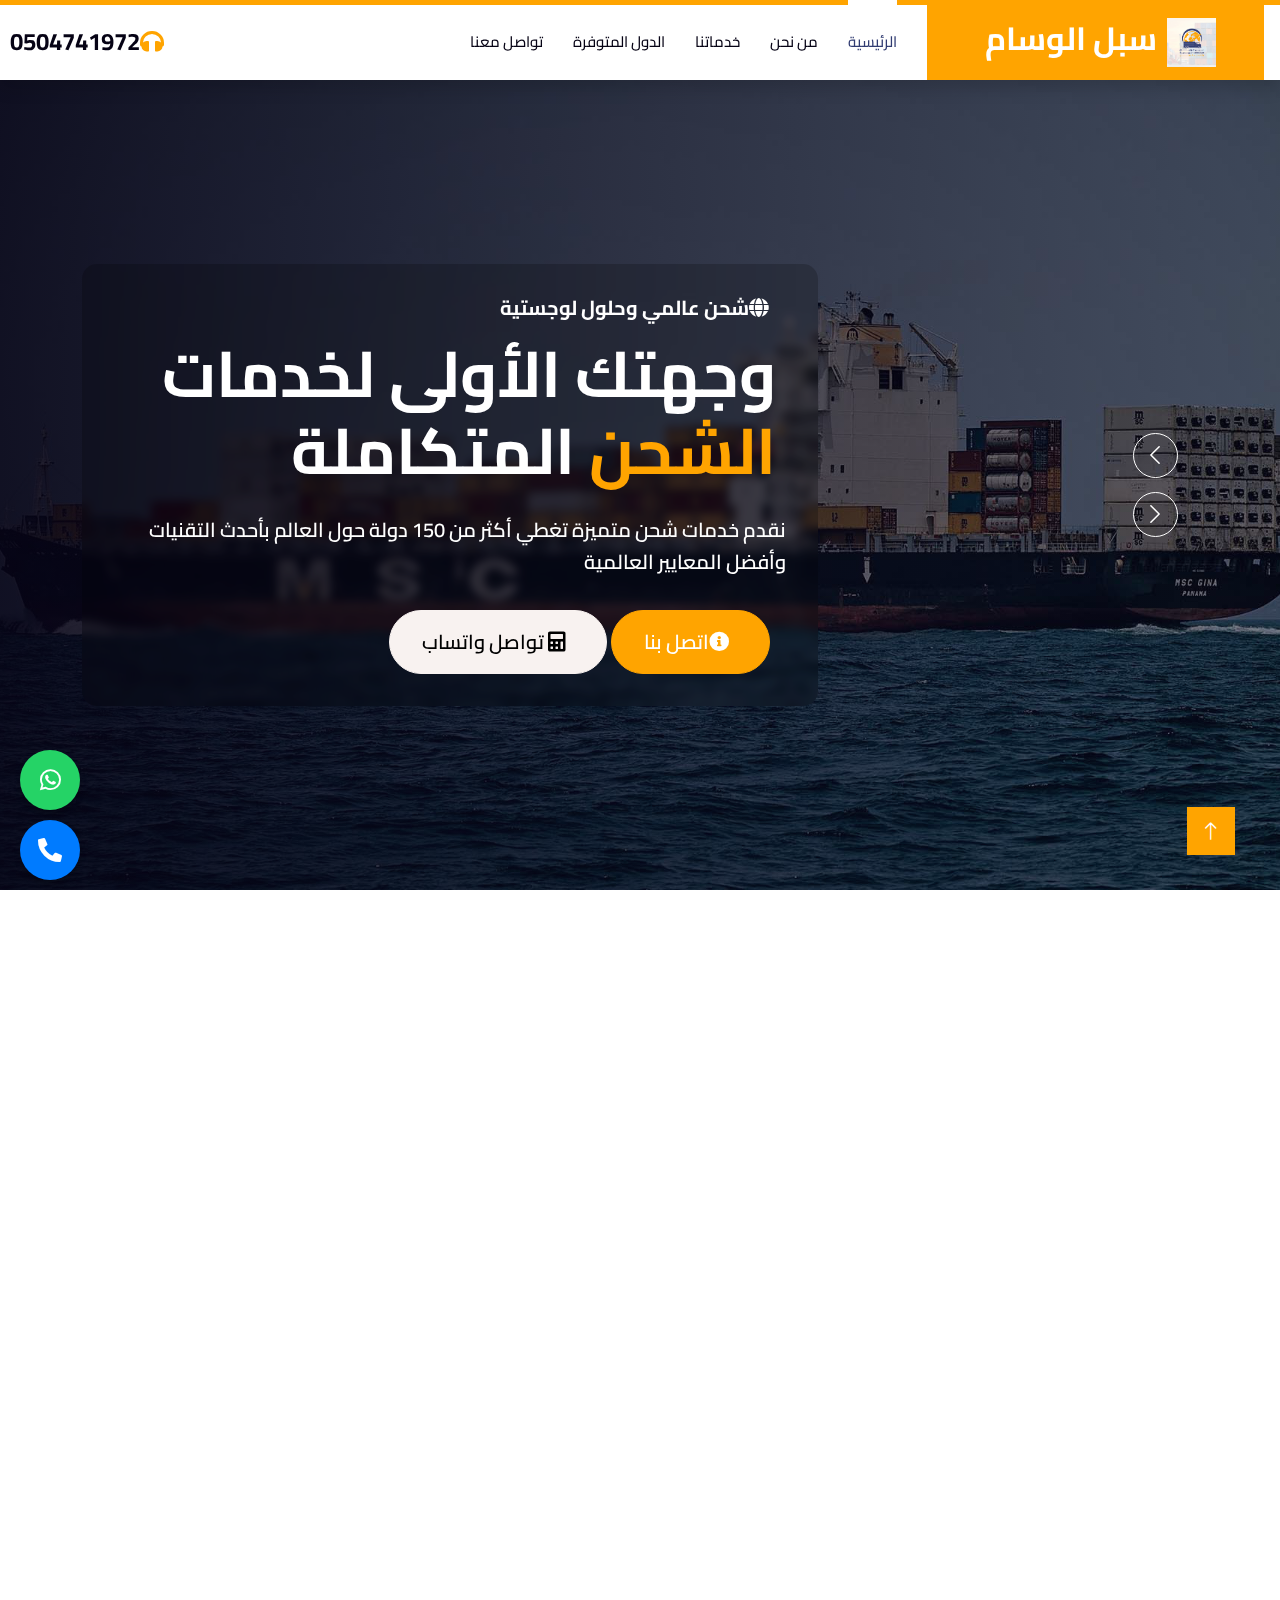
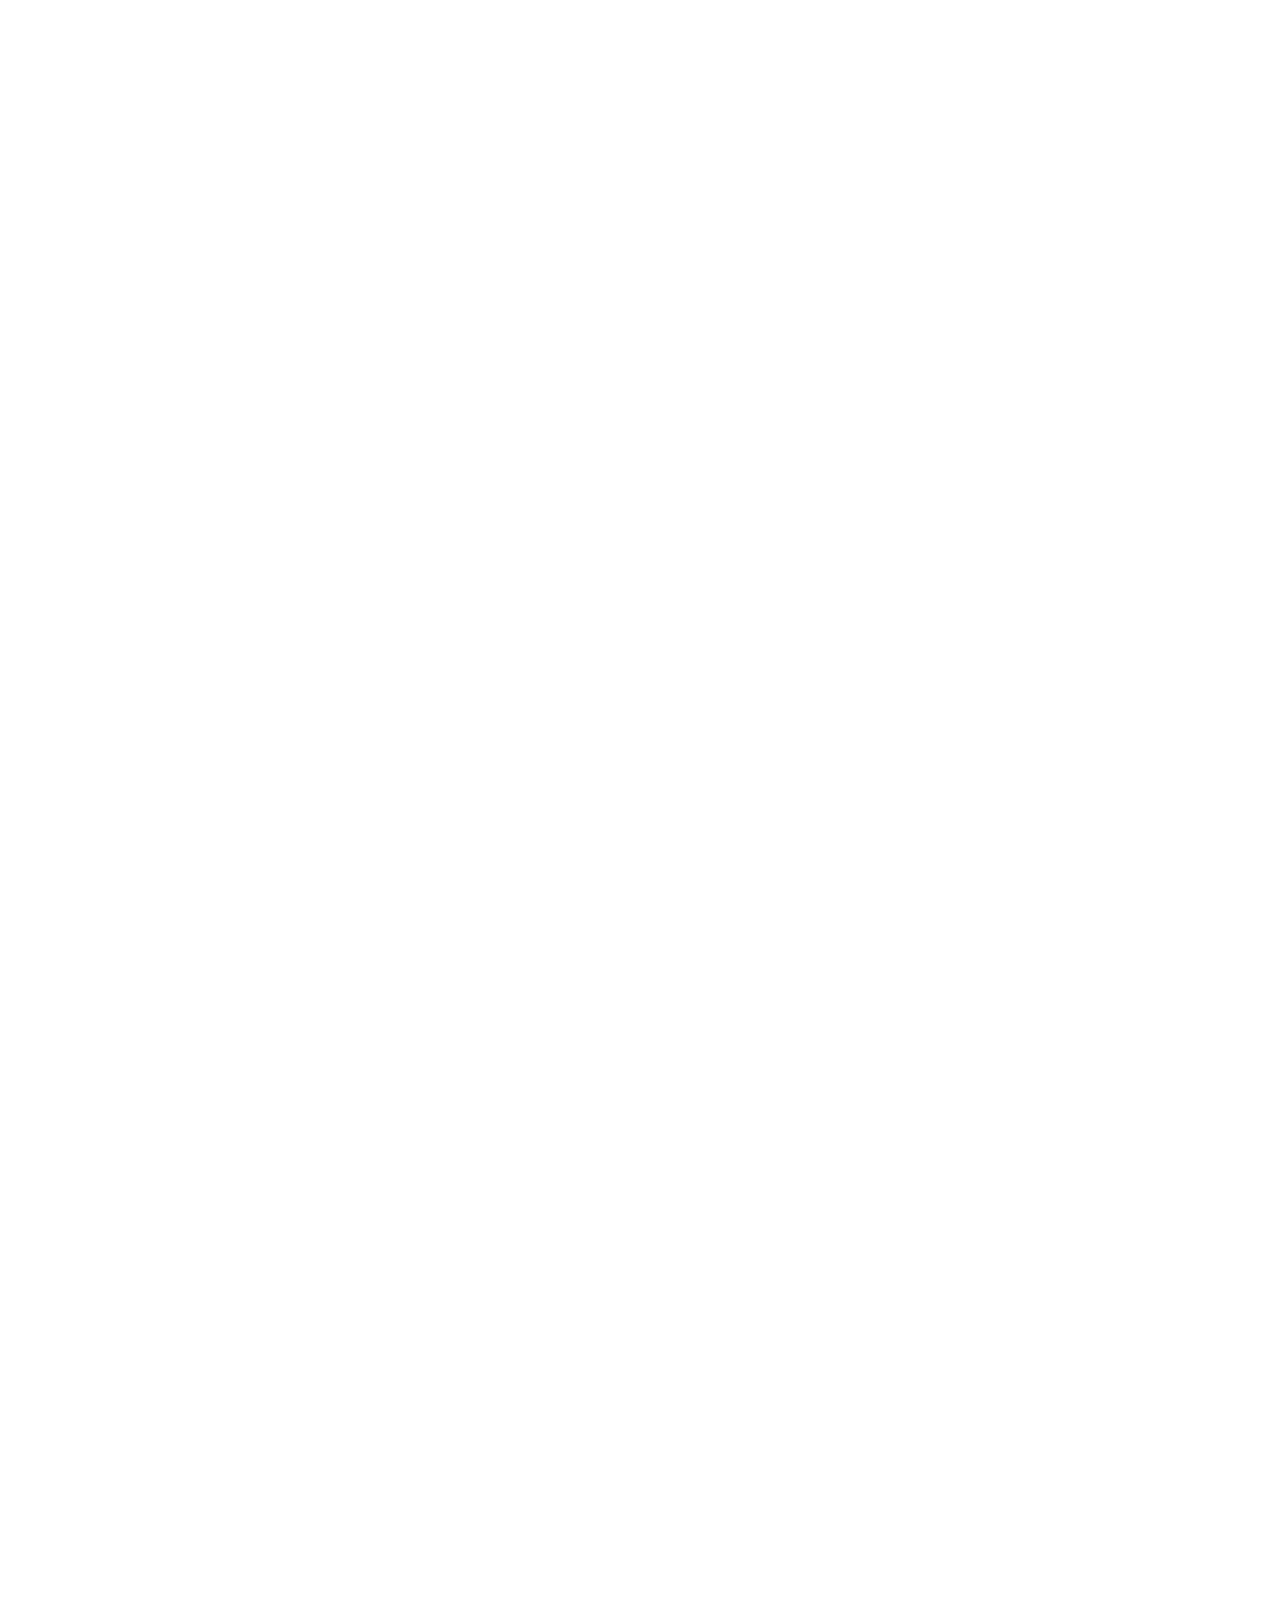
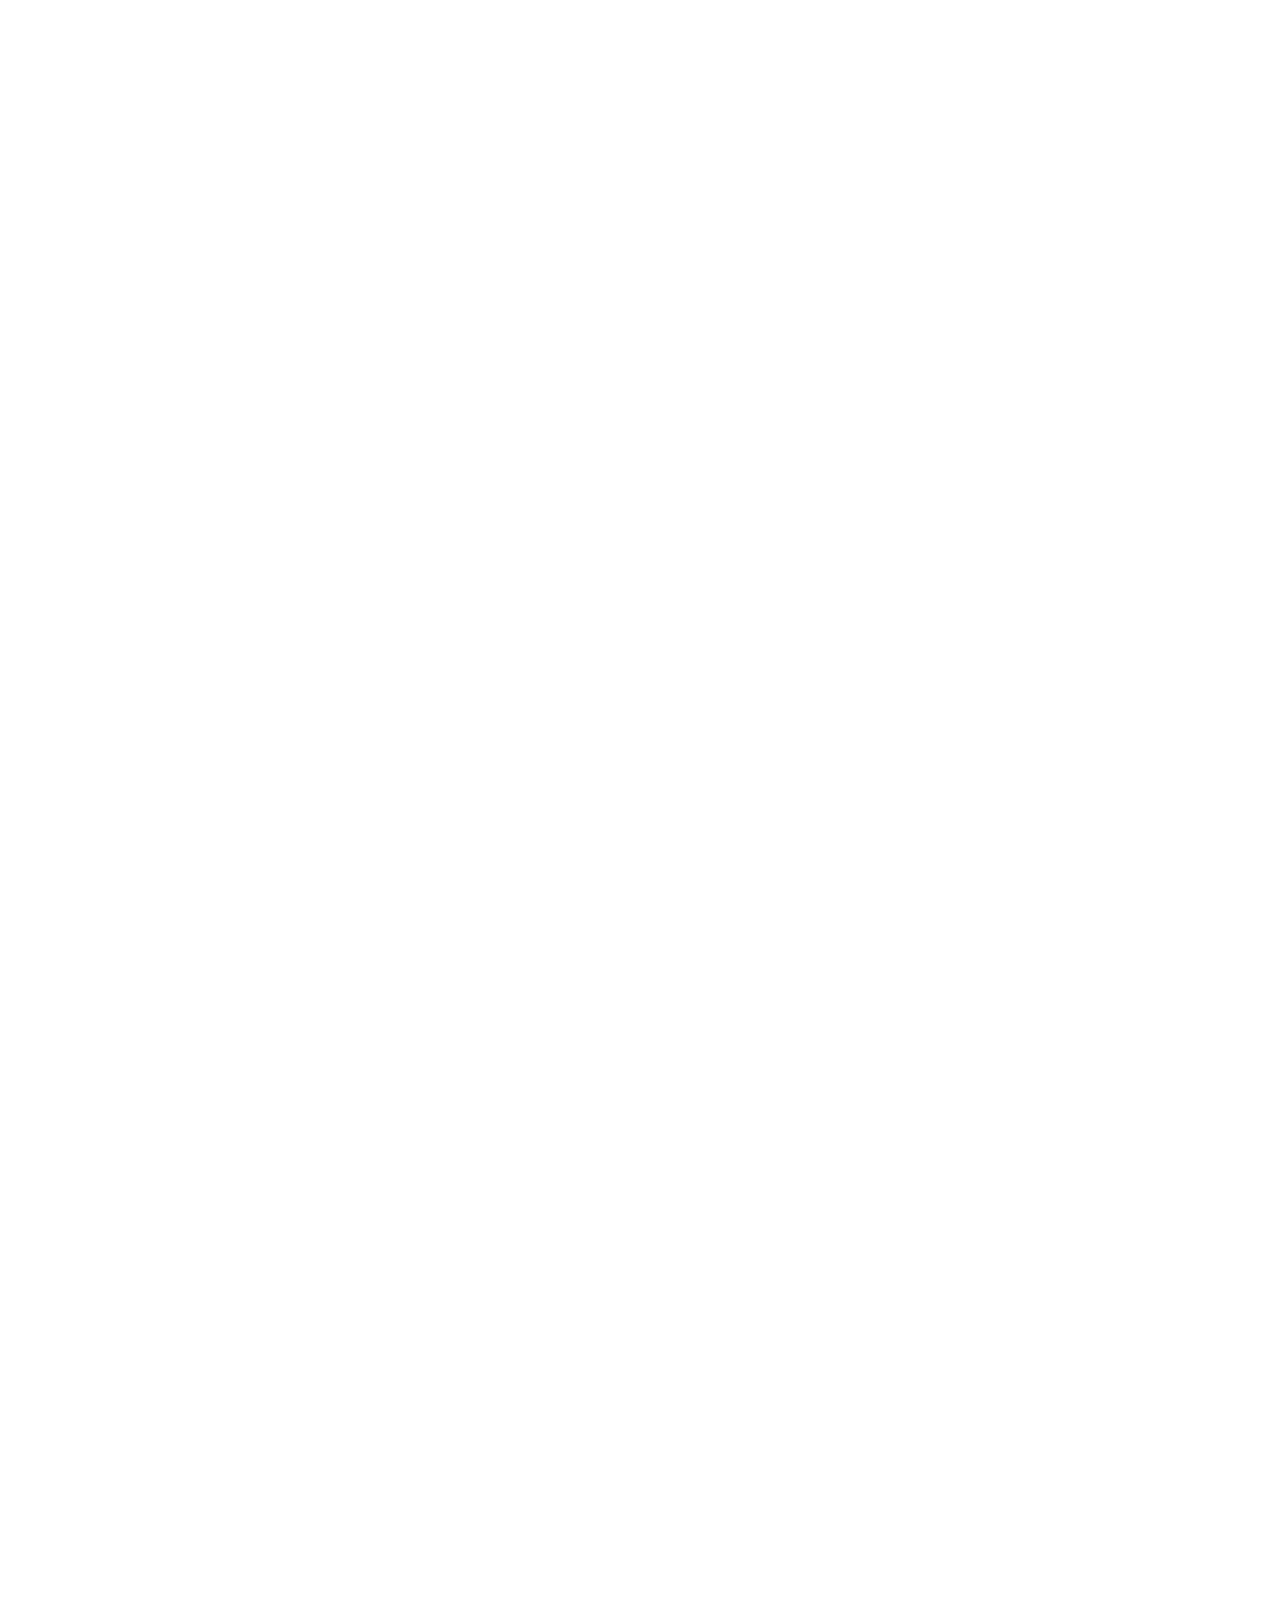
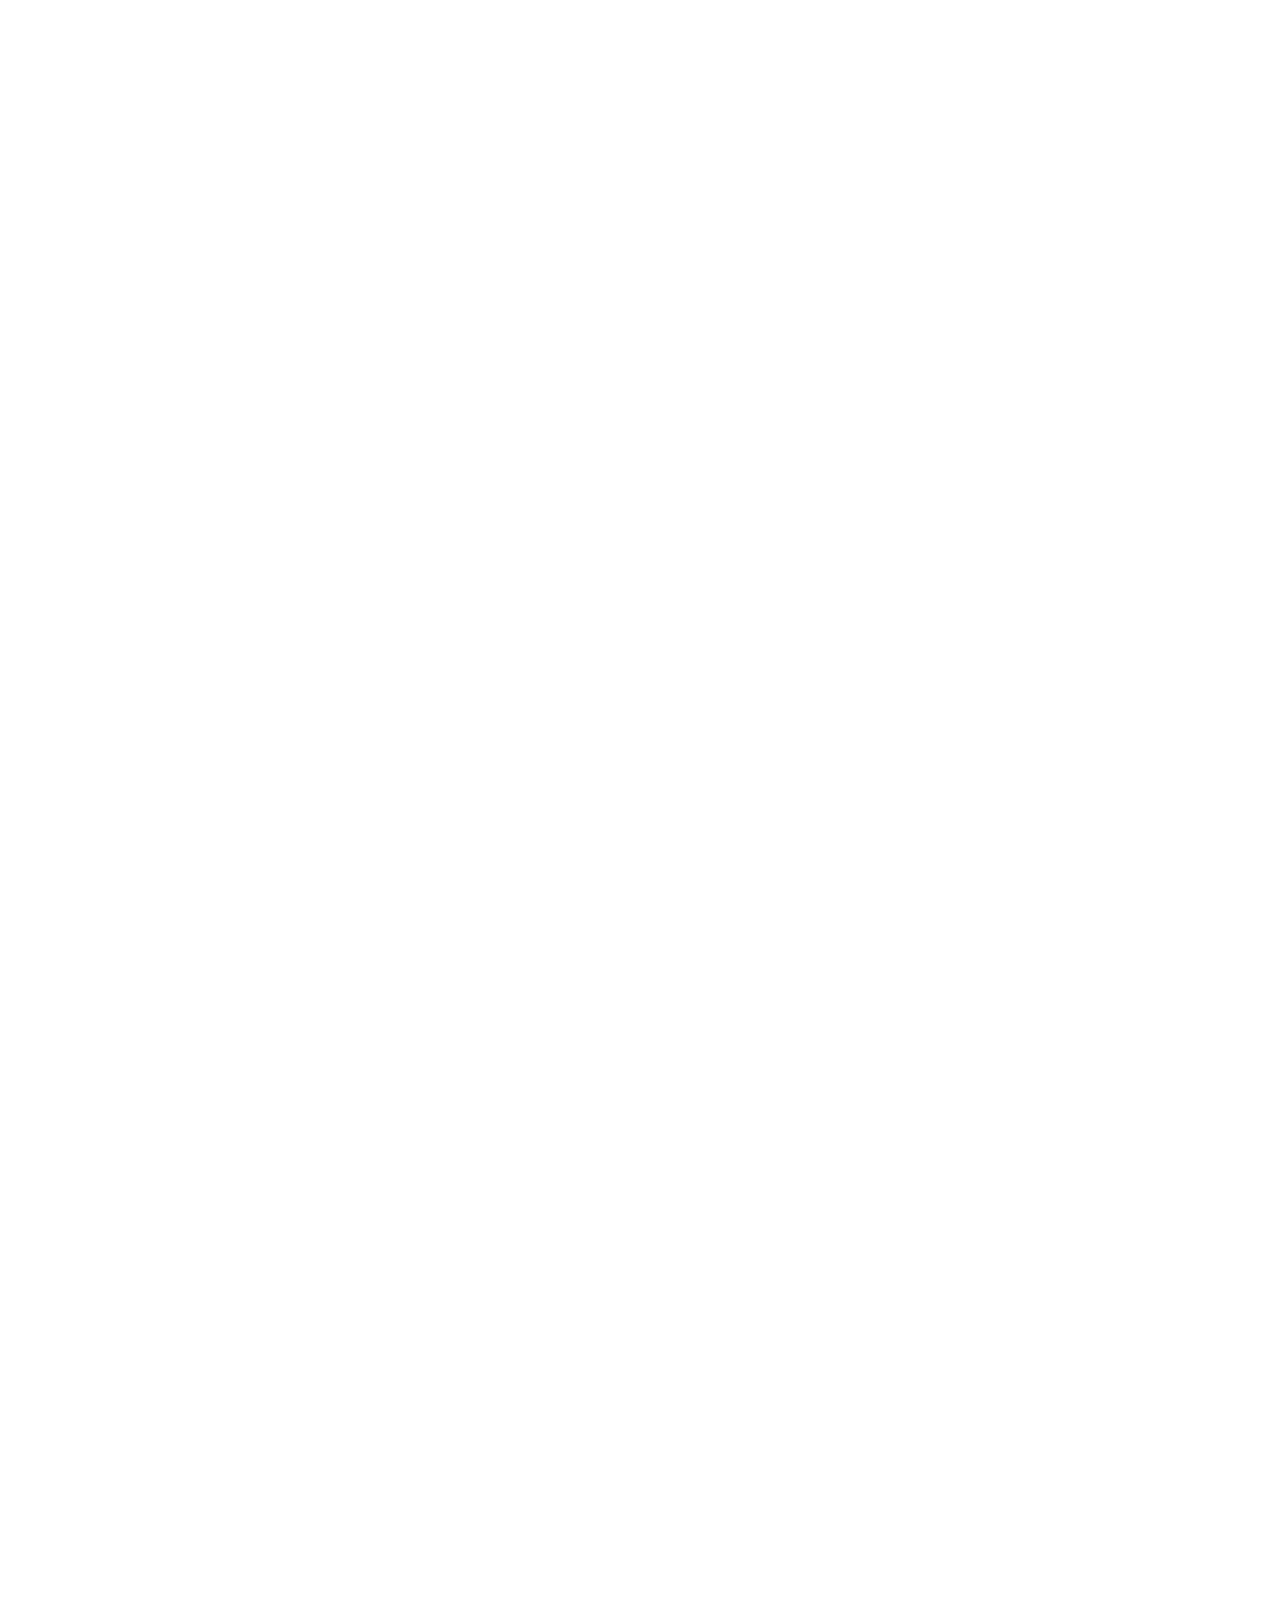
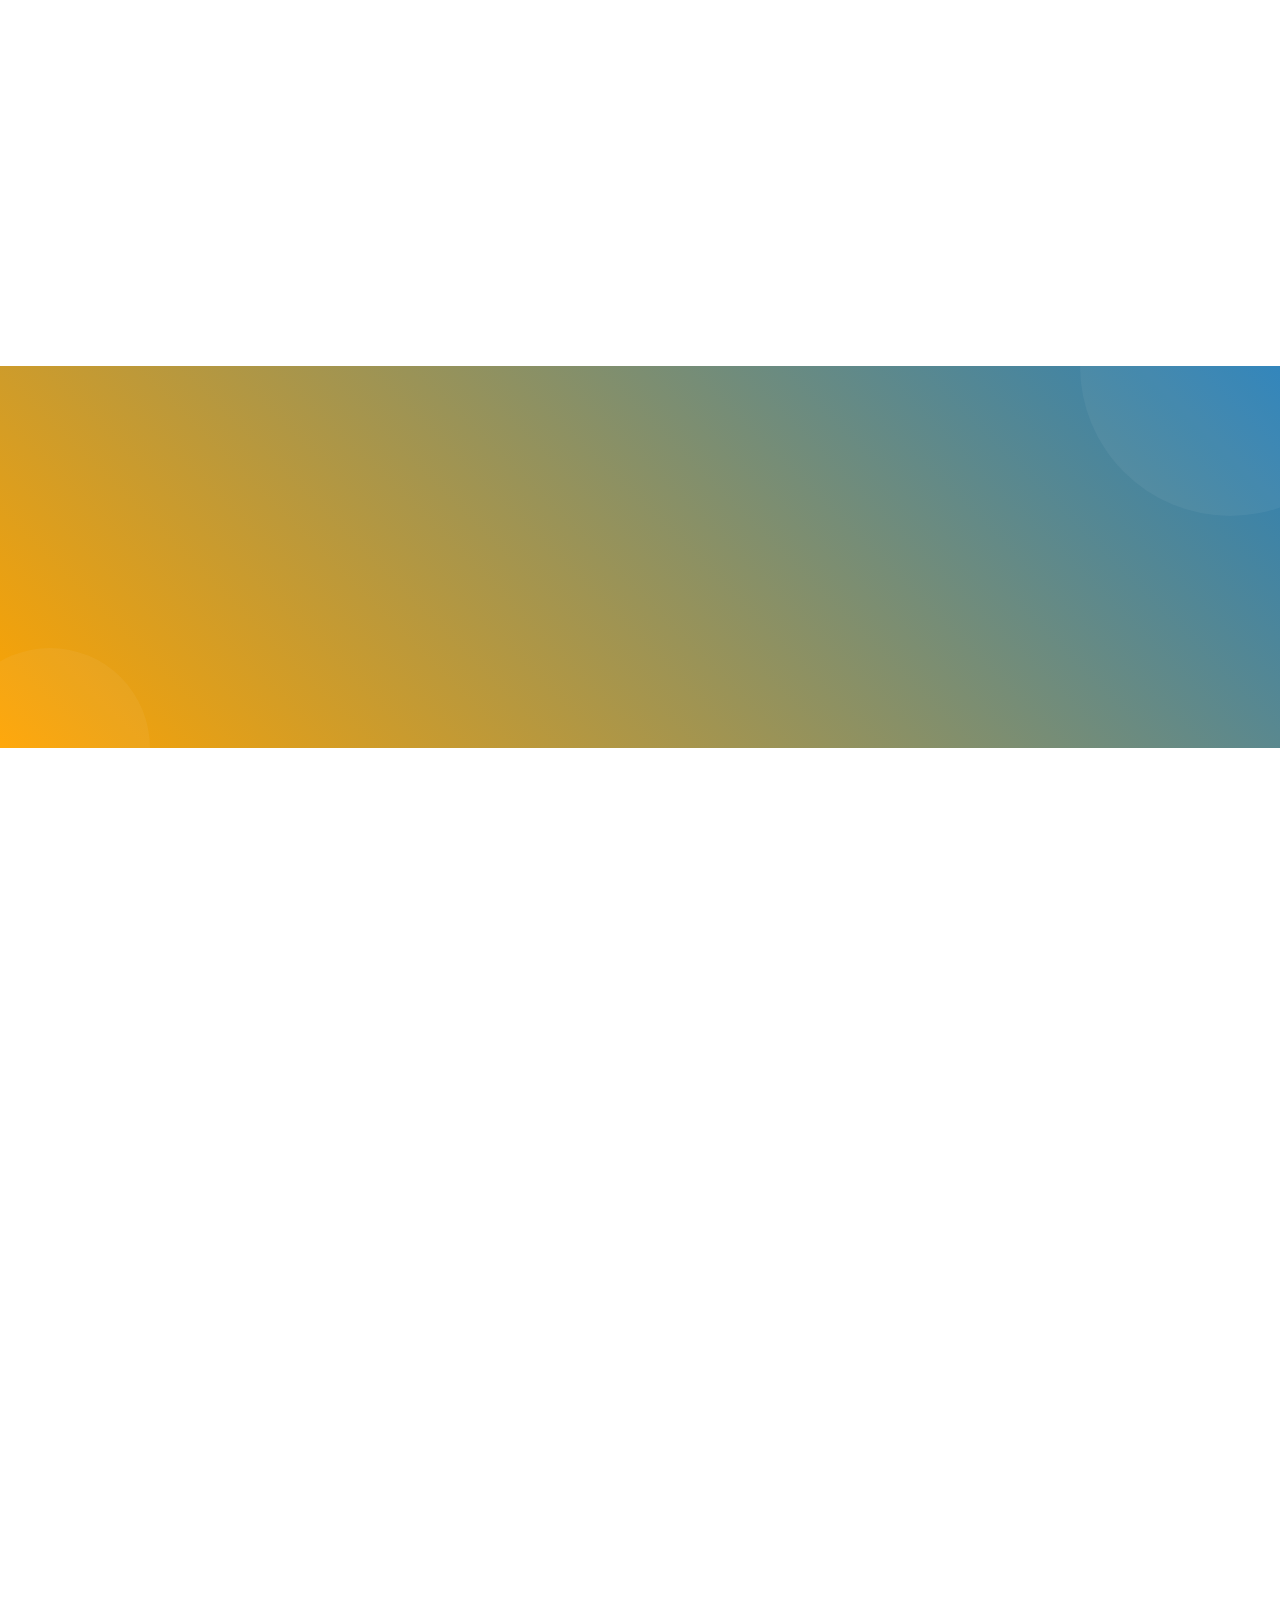
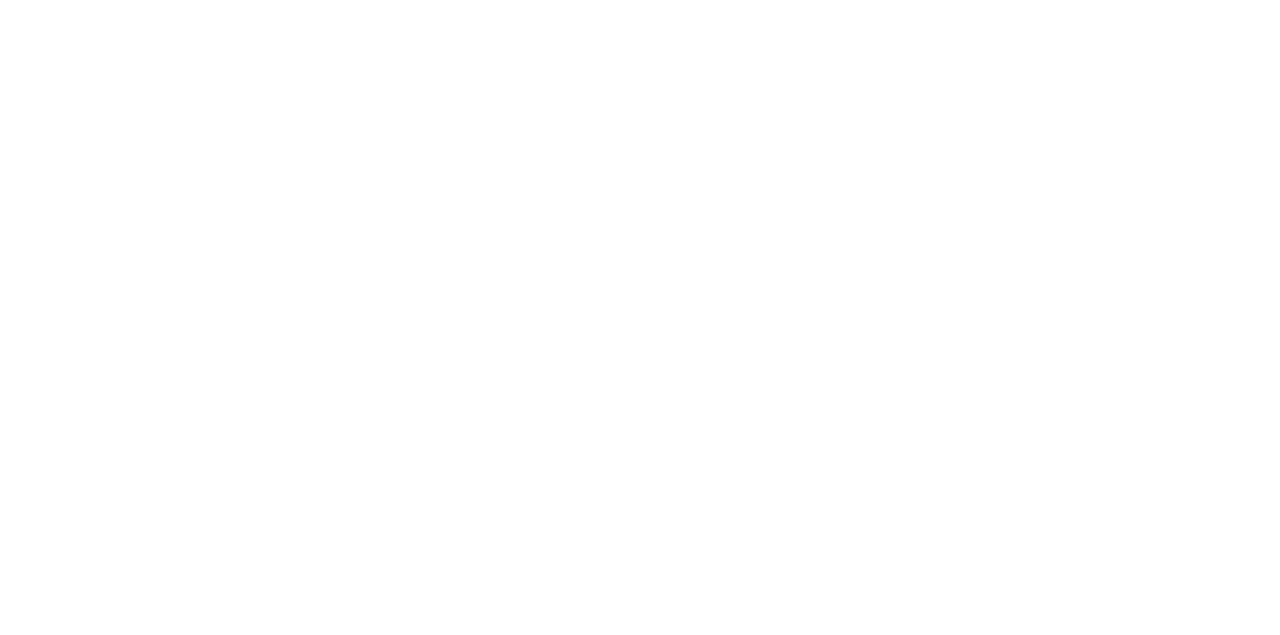
<file: index.html>
<!DOCTYPE html>
<html lang="en">
    <head>
        <meta charset="utf-8">
        <title>سبل الوسام - خدمات النقل والشحن الدولي واللوجستيات المتكاملة</title>
        <meta content="width=device-width, initial-scale=1.0" name="viewport">
        <meta name="keywords" content="سبل الوسام, شركة شحن دولي, خدمات لوجستية, شحن بحري, شحن جوي, شحن بري, التخليص الجمركي, النقل الدولي, شركات شحن في السعودية, شحن الحاويات, شحن سريع, خدمات شحن آمنة, النقل اللوجستي, شحن عالمي, الرياض, السعودية, شحن اقتصادي, خدمات نقل احترافية">
        <meta name="description" content="سبل الوسام هي شركة متخصصة في خدمات النقل والشحن الدولي واللوجستيات المتكاملة. نقدم حلول شحن بحري وجوي وبري تغطي جميع دول العالم باستثناء مصر. خدماتنا تشمل التخليص الجمركي، إدارة الحاويات، حلول التخزين، واستشارات لوجستية مصممة لتلبية احتياجات العملاء.">
        <meta name="author" content="سبل الوسام">
        <meta name="robots" content="index, follow">
        <meta name="language" content="ar">
        <meta name="geo.region" content="SA-RI">
        <meta name="geo.placename" content="Riyadh, Saudi Arabia">
        <meta name="geo.position" content="24.7136;46.6753">
        <meta name="ICBM" content="24.7136, 46.6753">
    
        <!-- Open Graph Meta Tags for Social Media -->
        <meta property="og:title" content="سبل الوسام - خدمات النقل والشحن الدولي واللوجستيات المتكاملة">
        <meta property="og:description" content="نحن متخصصون في الشحن الدولي والخدمات اللوجستية بجميع أنواعها. خدماتنا تشمل النقل البحري والجوي والبري، التخليص الجمركي، إدارة الحاويات، وحلول التخزين الحديثة.">
        <meta property="og:image" content="img/og-image.jpg">
        <meta property="og:url" content="https://www.sobolalwisam.com">
        <meta property="og:type" content="website">
        <meta property="og:locale" content="ar_AR">
    
        <!-- Twitter Meta Tags -->
        <meta name="twitter:card" content="summary_large_image">
        <meta name="twitter:title" content="سبل الوسام - خدمات النقل والشحن الدولي واللوجستيات المتكاملة">
        <meta name="twitter:description" content="نقدم خدمات شحن دولي متكاملة تشمل النقل البحري والجوي والبري، التخليص الجمركي، وحلول التخزين بجودة استثنائية.">
        <meta name="twitter:image" content="img/og-image.jpg">
    
        <!-- Favicon -->
        <link href="img/favicon.ico" rel="icon">
    
        <!-- Google Web Fonts -->
        <link rel="preconnect" href="https://fonts.googleapis.com">
        <link rel="preconnect" href="https://fonts.gstatic.com" crossorigin>
        <link href="https://fonts.googleapis.com/css2?family=Alexandria:wght@100..900&family=Cairo:wght@200..1000&family=Reem+Kufi:wght@400..700&family=Tajawal:wght@200;300;400;500;700;800;900&display=swap" rel="stylesheet">
    
        <!-- Icon Font Stylesheet -->
        <link href="https://cdnjs.cloudflare.com/ajax/libs/font-awesome/5.10.0/css/all.min.css" rel="stylesheet">
        <link href="https://cdn.jsdelivr.net/npm/bootstrap-icons@1.4.1/font/bootstrap-icons.css" rel="stylesheet">
    
        <!-- Libraries Stylesheet -->
        <link href="lib/animate/animate.min.css" rel="stylesheet">
        <link href="lib/owlcarousel/assets/owl.carousel.min.css" rel="stylesheet">
    
        <!-- Customized Bootstrap Stylesheet -->
        <link href="css/bootstrap.min.css" rel="stylesheet">
    
        <!-- Template Stylesheet -->
        <link href="css/style.css" rel="stylesheet">
        <link rel="stylesheet" href="./css/second.css">
    </head>
    

<body>
    <!-- Spinner Start -->
    <div id="spinner" class="show bg-white position-fixed translate-middle w-100 vh-100 top-50 start-50 d-flex align-items-center justify-content-center">
        <div class="spinner-grow text-primary" style="width: 3rem; height: 3rem;" role="status">
            <span class="sr-only">Loading...</span>
        </div>
    </div>
    <!-- Spinner End -->


    <!-- Navbar Start -->
<!-- Navbar Start -->
<nav class="navbar navbar-expand-lg bg-white navbar-light shadow border-top border-5 border-primary sticky-top p-0" dir="rtl">
    <a href="/" class="navbar-brand bg-primary d-flex align-items-center px-4 px-lg-5">
        <img src="img/Artboard 6.avif" alt="logo" class="img-fluid w-75 h-75">
        <h2 class="mb-2 text-white">سبل الوسام</h2>
    </a>
    <button type="button" class="navbar-toggler me-4" data-bs-toggle="collapse" data-bs-target="#navbarCollapse">
        <span class="navbar-toggler-icon"></span>
    </button>
    <div class="collapse navbar-collapse" id="navbarCollapse">
        <div class="navbar-nav ms-auto p-4 p-lg-0" >
            <a href="/" class="nav-item nav-link active">الرئيسية</a>
            <a href="#about" class="nav-item nav-link">من نحن</a>
            <a href="#services" class="nav-item nav-link">خدماتنا</a>
            <a href="#countries" class="nav-item nav-link">الدول المتوفرة</a>
            <a href="#contact" class="nav-item nav-link">تواصل معنا</a>
        </div>
        <h4 class="m-0 pe-lg-5 d-none d-lg-block">
            <i class="fa fa-headphones text-primary me-3"></i>0504741972
        </h4>
    </div>
</nav>
<!-- Navbar End -->


    <div class="container-fluid p-0 pb-5">
        <div class="owl-carousel header-carousel position-relative mb-5">
            <!-- Slide 1 - Global Shipping -->
            <div class="owl-carousel-item position-relative">
                <img class="img-fluid" src="img/carousel-1.avif" alt="خدمات الشحن العالمية">
                <div class="carousel-overlay d-flex align-items-center">
                    <div class="container">
                        <div class="row justify-content-end" dir="rtl">
                            <div class="col-10 col-lg-8">
                                <div class="carousel-content">
                                    <h5 class="text-white text-uppercase mb-3 animated slideInDown">
                                        <i class="fas fa-globe me-2"></i>شحن عالمي وحلول لوجستية
                                    </h5>
                                    <h1 class="display-3 text-white animated slideInDown mb-4">
                                        وجهتك الأولى لخدمات 
                                        <span class="text-primary fw-bold">الشحن</span> 
                                        المتكاملة
                                    </h1>
                                    <p class="fs-5 fw-medium text-white mb-4 pb-2">
                                        نقدم خدمات شحن متميزة تغطي أكثر من 150 دولة حول العالم بأحدث التقنيات وأفضل المعايير العالمية
                                    </p>
                                    <div class="carousel-buttons">
                                        <a href="tel:0504741972" class="btn btn-primary btn-lg me-3 animated slideInLeft">
                                            <i class="fas fa-info-circle me-2"></i>اتصل بنا
                                        </a>
                                        <a href="https://wa.me/+966 50 474 1972" class="btn btn-light btn-lg animated slideInRight">
                                            <i class="fas fa-calculator me-2"></i> تواصل واتساب
                                        </a>
                                    </div>
                                </div>
                            </div>
                        </div>
                    </div>
                </div>
            </div>
    
            <!-- Slide 2 - Express Delivery -->
            <div class="owl-carousel-item position-relative">
                <img class="img-fluid" src="img/carousel-2.avif" alt="خدمات التوصيل السريع">
                <div class="carousel-overlay d-flex align-items-center">
                    <div class="container">
                        <div class="row justify-content-end" dir="rtl">
                            <div class="col-10 col-lg-8">
                                <div class="carousel-content">
                                    <h5 class="text-white text-uppercase mb-3 animated slideInDown">
                                        <i class="fas fa-shipping-fast me-2"></i>توصيل سريع وآمن
                                    </h5>
                                    <h1 class="display-3 text-white animated slideInDown mb-4">
                                        خدمات 
                                        <span class="text-primary fw-bold">توصيل</span> 
                                        احترافية وسريعة
                                    </h1>
                                    <p class="fs-5 fw-medium text-white mb-4 pb-2">
                                        نضمن وصول شحناتك بأمان وسرعة مع خدمة تتبع مباشرة وتغطية تأمينية شاملة
                                    </p>
                                    <div class="carousel-buttons">
                                        <a href="tel:0504741972" class="btn btn-primary btn-lg me-3 animated slideInLeft">
                                            <i class="fas fa-info-circle me-2"></i>اتصل بنا
                                        </a>
                                        <a href="https://wa.me/+966 50 474 1972" class="btn btn-light btn-lg animated slideInRight">
                                            <i class="fas fa-calculator me-2"></i> تواصل واتساب
                                        </a>
                                    </div>
                                </div>
                            </div>
                        </div>
                    </div>
                </div>
            </div>
        </div>
    </div>
    

    


<!-- About Start -->
<div class="container-fluid overflow-hidden py-5 px-lg-0" dir="rtl" id="about">
    <div class="container about py-5 px-lg-0" dir="rtl">
        <div class="row g-5 mx-lg-0">
            <div class="col-lg-6 ps-lg-0 wow fadeInLeft" data-wow-delay="0.1s" style="min-height: 400px;">
                <div class="position-relative h-100">
                    <img class="position-absolute img-fluid w-100 h-100" src="img/Artboard 6.avif" style="object-fit: cover;" alt="عن الشركة">
                </div>
            </div>
            <div class="col-lg-6 about-text wow fadeInUp" data-wow-delay="0.3s">
                <h6 class="text-secondary text-uppercase mb-3">من نحن</h6>
                <h1 class="mb-5">حلول نقل وشحن لوجستية سريعة</h1>
                <p class="mb-5">نقدم خدمات النقل والشحن الدولي بطريقة احترافية ومتكاملة تشمل جميع وسائل النقل: البحري، الجوي، والبري، مع التركيز على سرعة الإنجاز وجودة الخدمة.</p>
                <div class="row g-4 mb-5">
                    <div class="col-sm-6 wow fadeIn" data-wow-delay="0.5s">
                        <i class="fa fa-globe fa-3x text-primary mb-3"></i>
                        <h5>تغطية عالمية</h5>
                        <p class="m-0">نوفر خدمات شحن تغطي كافة أنحاء العالم بفضل شبكة واسعة ومتطورة.</p>
                    </div>
                    <div class="col-sm-6 wow fadeIn" data-wow-delay="0.7s">
                        <i class="fa fa-shipping-fast fa-3x text-primary mb-3"></i>
                        <h5>التسليم في الوقت المحدد</h5>
                        <p class="m-0">نضمن تسليم الشحنات بسرعة ودقة بفضل نظامنا الفعّال.</p>
                    </div>
                </div>
                <a href="tel:0504741972" class="btn btn-primary py-3 px-5"> تواصل معنا </a>
            </div>
        </div>
    </div>
</div>
<!-- About End -->



<!-- Fact Start -->
<div class="container-xxl py-5">
    <div class="container py-5" dir="rtl">
        <div class="row g-5">
            <!-- Left Column -->
            <div class="col-lg-6 wow fadeInUp" data-wow-delay="0.1s">
                <h6 class="text-secondary text-uppercase mb-3 animated slideInRight">بعض الحقائق</h6>
                <h1 class="mb-5 display-4 fw-bold">الخيار #1 الأمثل لإدارة جميع شحناتك</h1>
                <p class="mb-5 lead">نحن نتميز بتوفير حلول شحن متكاملة ومصممة لتلبية احتياجاتك، مع ضمان أعلى مستويات الجودة والكفاءة في جميع عمليات الشحن.</p>
                <div class="d-flex align-items-center p-3 border-start border-5 border-primary">
                    <i class="fa fa-headphones fa-2x flex-shrink-0 bg-primary p-3 text-white rounded-circle"></i>
                    <div class="ps-4">
                        <h6 class="text-uppercase">اتصل للاستفسار!</h6>
                        <h3 class="text-primary m-0 fw-bold">0504741972</h3>
                    </div>
                </div>
            </div>

            <!-- Right Column -->
            <div class="col-lg-6">
                <div class="row g-4 align-items-center">
                    <div class="col-sm-6">
                        <div class="bg-primary p-4 mb-4 wow fadeIn rounded-3 shadow-sm" data-wow-delay="0.3s">
                            <i class="fa fa-users fa-3x text-white mb-3"></i>
                            <h2 class="text-white mb-2 fw-bold" data-toggle="counter-up">1234</h2>
                            <p class="text-white mb-0 fs-5">عملاء سعداء</p>
                        </div>
                        <div class="bg-secondary p-4 wow fadeIn rounded-3 shadow-sm" data-wow-delay="0.5s">
                            <i class="fa fa-ship fa-3x text-white mb-3"></i>
                            <h2 class="text-white mb-2 fw-bold" data-toggle="counter-up">1234</h2>
                            <p class="text-white mb-0 fs-5">شحنات مكتملة</p>
                        </div>
                    </div>
                    <div class="col-sm-6">
                        <div class="bg-success p-4 wow fadeIn rounded-3 shadow-sm" data-wow-delay="0.7s">
                            <i class="fa fa-star fa-3x text-white mb-3"></i>
                            <h2 class="text-white mb-2 fw-bold" data-toggle="counter-up">1234</h2>
                            <p class="text-white mb-0 fs-5">تقييمات العملاء</p>
                        </div>
                    </div>
                </div>
            </div>
        </div>
    </div>
</div>

<!-- Fact End -->



<!-- Service Start -->
<div class="container-xxl py-5" dir="rtl" id="services">
    <div class="container py-5">
        <div class="text-center wow fadeInUp" data-wow-delay="0.1s">
            <h6 class="text-secondary text-uppercase fw-bold">خدماتنا</h6>
            <h1 class="mb-5 display-4">استكشف خدماتنا المتميزة</h1>
        </div>

        <div class="row g-4">
            <!-- Air Freight -->
            <div class="col-md-6 col-lg-4 wow fadeInUp" data-wow-delay="0.3s">
                <div class="service-item p-4 bg-white rounded-3 shadow-sm h-100 border-top border-5 border-primary">
                    <div class="overflow-hidden mb-4 rounded-3">
                        <img class="img-fluid hover-zoom" src="img/Artboard 3.avif" alt="الشحن الجوي">
                    </div>
                    <div class="d-flex align-items-center mb-3">
                        <i class="fa fa-plane fa-2x text-primary me-3"></i>
                        <h4 class="mb-0">الشحن الجوي</h4>
                    </div>
                    <p class="mb-3">خدمات شحن جوي سريعة وموثوقة لجميع أنحاء العالم</p>
                 </div>
            </div>

            <!-- Ocean Freight -->
            <div class="col-md-6 col-lg-4 wow fadeInUp" data-wow-delay="0.5s">
                <div class="service-item p-4 bg-white rounded-3 shadow-sm h-100 border-top border-5 border-primary">
                    <div class="overflow-hidden mb-4 rounded-3">
                        <img class="img-fluid hover-zoom" src="img/Artboard 2.avif" alt="الشحن البحري">
                    </div>
                    <div class="d-flex align-items-center mb-3">
                        <i class="fa fa-ship fa-2x text-primary me-3"></i>
                        <h4 class="mb-0">الشحن البحري</h4>
                    </div>
                    <p class="mb-3">حلول شحن بحري اقتصادية للشحنات الكبيرة</p>
                 </div>
            </div>

            <!-- Road Freight -->
            <div class="col-md-6 col-lg-4 wow fadeInUp" data-wow-delay="0.7s">
                <div class="service-item p-4 bg-white rounded-3 shadow-sm h-100 border-top border-5 border-primary">
                    <div class="overflow-hidden mb-4 rounded-3">
                        <img class="img-fluid hover-zoom" src="img/Artboard 4.avif" alt="الشحن البري">
                    </div>
                    <div class="d-flex align-items-center mb-3">
                        <i class="fa fa-truck fa-2x text-primary me-3"></i>
                        <h4 class="mb-0">الشحن البري</h4>
                    </div>
                    <p class="mb-3">خدمات نقل بري متكاملة داخل المملكة ودول الخليج</p>
                 </div>
            </div>



            <!-- Customs Clearance -->
            <div class="col-md-6 col-lg-4 wow fadeInUp" data-wow-delay="0.5s">
                <div class="service-item p-4 bg-white rounded-3 shadow-sm h-100 border-top border-5 border-primary">
                    <div class="overflow-hidden mb-4 rounded-3">
                        <img class="img-fluid hover-zoom" src="img/postArtboard-6.avif" alt="التخليص الجمركي">
                    </div>
                    <div class="d-flex align-items-center mb-3">
                        <i class="fa fa-clipboard-check fa-2x text-primary me-3"></i>
                        <h4 class="mb-0"> نوصل شحنتك الى جميع انحاء العالم </h4>
                    </div>
                    <p class="mb-3">خدمات نقل عالميه متكاملة</p>
                 </div>
            </div>

            <!-- Warehouse Solutions -->
            <div class="col-md-6 col-lg-4 wow fadeInUp" data-wow-delay="0.7s">
                <div class="service-item p-4 bg-white rounded-3 shadow-sm h-100 border-top border-5 border-primary">
                    <div class="overflow-hidden mb-4 rounded-3">
                        <img class="img-fluid hover-zoom" src="img/Artboard 5.avif" alt="حلول التخزين">
                    </div>
                    <div class="d-flex align-items-center mb-3">
                        <i class="fa fa-warehouse fa-2x text-primary me-3"></i>
                        <h4 class="mb-0">حلول التخزين</h4>
                    </div>
                    <p class="mb-3">مرافق تخزين حديثة ومؤمنة لجميع أنواع البضائع</p>
                 </div>
            </div>
        </div>
    </div>
</div>

<!-- Service End -->

<!-- International Services Start -->
<div class="container-xxl py-5" dir="rtl" id="countries">
    <div class="container py-5">
        <div class="text-center wow fadeInUp" data-wow-delay="0.1s">
            <h6 class="text-secondary text-uppercase">خدماتنا العالمية</h6>
            <h1 class="mb-5">نغطي جميع دول العالم </h1>
        </div>
        <div class="row g-4">
            <!-- دول الخليج العربي -->
            <div class="col-lg-4 col-md-6 wow fadeInUp" data-wow-delay="0.3s">
                <div class="card shadow border-0 h-100">
                    <div class="card-body text-center">
                        <i class="fas fa-mosque fa-4x text-primary mb-4"></i>
                        <h5 class="card-title text-primary">دول الخليج العربي</h5>
                        <p class="card-text">نوفر خدمات شحن ونقل احترافية تشمل المملكة العربية السعودية، الإمارات العربية المتحدة، الكويت، قطر، البحرين، وسلطنة عمان.</p>
                    </div>
                </div>
            </div>

            <!-- الدول الأوروبية -->
            <div class="col-lg-4 col-md-6 wow fadeInUp" data-wow-delay="0.5s">
                <div class="card shadow border-0 h-100">
                    <div class="card-body text-center">
                        <i class="fas fa-landmark fa-4x text-primary mb-4"></i>
                        <h5 class="card-title text-primary">الدول الأوروبية</h5>
                        <p class="card-text">تغطي خدماتنا معظم الدول الأوروبية بما في ذلك ألمانيا، فرنسا، إيطاليا، إسبانيا، والمملكة المتحدة.</p>
                    </div>
                </div>
            </div>

            <!-- آسيا -->
            <div class="col-lg-4 col-md-6 wow fadeInUp" data-wow-delay="0.7s">
                <div class="card shadow border-0 h-100">
                    <div class="card-body text-center">
                        <i class="fas fa-archway fa-4x text-primary mb-4"></i>
                        <h5 class="card-title text-primary">الدول الآسيوية</h5>
                        <p class="card-text">نقدم خدماتنا في العديد من الدول الآسيوية مثل الصين، اليابان، الهند، كوريا الجنوبية، وماليزيا.</p>
                    </div>
                </div>
            </div>

            <!-- أمريكا الشمالية والجنوبية -->
            <div class="col-lg-4 col-md-6 wow fadeInUp" data-wow-delay="0.3s">
                <div class="card shadow border-0 h-100">
                    <div class="card-body text-center">
                        <i class="fas fa-globe-americas fa-4x text-primary mb-4"></i>
                        <h5 class="card-title text-primary">أمريكا الشمالية والجنوبية</h5>
                        <p class="card-text">خدماتنا تشمل الولايات المتحدة، كندا، والمكسيك بالإضافة إلى دول أمريكا الجنوبية مثل البرازيل، الأرجنتين، وتشيلي.</p>
                    </div>
                </div>
            </div>

            <!-- إفريقيا -->
            <div class="col-lg-4 col-md-6 wow fadeInUp" data-wow-delay="0.5s">
                <div class="card shadow border-0 h-100">
                    <div class="card-body text-center">
                        <i class="fas fa-globe-africa fa-4x text-primary mb-4"></i>
                        <h5 class="card-title text-primary">الدول الأفريقية</h5>
                        <p class="card-text">نغطي خدمات الشحن للدول الأفريقية بما في ذلك جنوب إفريقيا، نيجيريا، المغرب، وتونس.</p>
                    </div>
                </div>
            </div>

            <!-- أستراليا -->
            <div class="col-lg-4 col-md-6 wow fadeInUp" data-wow-delay="0.7s">
                <div class="card shadow border-0 h-100">
                    <div class="card-body text-center">
                        <i class="bi bi-building fa-4x text-primary mb-4"></i>                        <h5 class="card-title text-primary">أستراليا</h5>
                        <p class="card-text">نوفر خدمات شحن متميزة وشاملة لأستراليا وجميع المناطق المجاورة لها.</p>
                    </div>
                </div>
            </div>
        </div>
    </div>
</div>
<!-- International Services End -->



    <!-- Feature Start -->
    <div class="container-fluid overflow-hidden py-5 px-lg-0" dir="rtl">
        <div class="container feature py-5 px-lg-0">
            <div class="row g-5 mx-lg-0">
                <div class="col-lg-6 feature-text wow fadeInUp" data-wow-delay="0.1s">
                    <h6 class="text-secondary text-uppercase mb-3 animated slideInRight">مميزاتنا</h6>
                    <h1 class="display-4 mb-5 fw-bold">شركة لوجستية موثوقة منذ عام ١٩٩٠</h1>
    
                    <!-- Feature 1 -->
                    <div class="d-flex mb-5 wow fadeInUp p-4 rounded-3 feature-card" data-wow-delay="0.3s">
         
                        <div class="ms-4">
                            <h5 class="fw-bold mb-3">خدمات عالمية</h5>
                            <p class="mb-0 lead">نقدم خدمات شحن متكاملة تغطي جميع أنحاء العالم بكفاءة عالية وأسعار تنافسية</p>
                        </div>
                    </div>
    
                    <!-- Feature 2 -->
                    <div class="d-flex mb-5 wow fadeIn p-4 rounded-3 feature-card" data-wow-delay="0.5s">
                   
                        <div class="ms-4">
                            <h5 class="fw-bold mb-3">توصيل في الموعد المحدد</h5>
                            <p class="mb-0 lead">نضمن وصول شحناتك في الوقت المحدد بدقة عالية وموثوقية تامة</p>
                        </div>
                    </div>
    
                    <!-- Feature 3 -->
                    <div class="d-flex mb-0 wow fadeInUp p-4 rounded-3 feature-card" data-wow-delay="0.7s">
                  
                        <div class="ms-4">
                            <h5 class="fw-bold mb-3">دعم هاتفي ٢٤/٧</h5>
                            <p class="mb-0 lead">فريق دعم متخصص متاح على مدار الساعة لتلبية احتياجاتك وحل استفساراتك</p>
                        </div>
                    </div>
                </div>
    
                <!-- Image Section -->
                <div class="col-lg-6 pe-lg-0 wow fadeInRight" data-wow-delay="0.1s" style="min-height: 400px;">
                    <div class="position-relative h-100 rounded-3 overflow-hidden shadow-lg">
                        <img class="position-absolute img-fluid w-100 h-100" src="img/Artboard 6.avif" style="object-fit: cover;" alt="خدمات لوجستية">
                        <!-- <div class="position-absolute top-0 start-0 w-100 h-100 bg-primary opacity-10"></div> -->
                    </div>
                </div>
            </div>
        </div>
    </div>

    <!-- Feature End -->

<!-- Services Showcase Start -->
<div class="container-xxl py-5" dir="rtl">
    <div class="container py-5">
        <div class="text-center wow fadeInUp" data-wow-delay="0.1s">
            <h6 class="text-secondary text-uppercase">خدماتنا المتميزة</h6>
            <h1 class="mb-5">نقدم حلول شحن ولوجستيات بجودة استثنائية</h1>
        </div>
        <div class="row g-4">
            <!-- خدمة الشحن الجوي -->
            <div class="col-md-6 col-lg-4 wow fadeInUp" data-wow-delay="0.3s">
                <div class="card shadow border-0 h-100">
                    <img src="img/postArtboard-7.avif" class="card-img-top rounded" alt="الشحن الجوي">
                    <div class="card-body">
                        <h5 class="card-title text-primary"> خدمة العملاء</h5>
                        <p class="card-text">خدمات العملاء تساعدك و تتواصل معك لكل ما تطلبه وتقدم لك الخدمة المناسبة</p>
                    </div>
                    <div class="card-footer bg-transparent border-0">
  
                    </div>
                </div>
            </div>

            <!-- خدمة الشحن البحري -->
            <div class="col-md-6 col-lg-4 wow fadeInUp" data-wow-delay="0.5s">
                <div class="card shadow border-0 h-100">
                    <img src="img/postArtboard-6.avif" class="card-img-top rounded" alt="الشحن البحري">
                    <div class="card-body">
                        <h5 class="card-title text-primary">الشحن الى اي مكان تريد</h5>
                        <p class="card-text">نقل البضائع بكميات كبيرة عبر شبكات الشحن الموثوقة مع ضمان التكلفة والجودة.</p>
                    </div>
                    <div class="card-footer bg-transparent border-0">
  
                    </div>
                </div>
            </div>

            <!-- خدمة الشحن البري -->
            <div class="col-md-6 col-lg-4 wow fadeInUp" data-wow-delay="0.7s">
                <div class="card shadow border-0 h-100">
                    <img src="img/postArtboard-10.avif" class="card-img-top rounded" alt="الشحن البري">
                    <div class="card-body">
                        <h5 class="card-title text-primary">نضمن دائما وصول شحناتك بدقة</h5>
                        <p class="card-text">شبكة شحن بري متطورة تضمن سرعة ودقة في نقل الشحنات داخل المدن وبين الدول.</p>
                    </div>
                    <div class="card-footer bg-transparent border-0">
  
                    </div>
                </div>
            </div>

            <!-- خدمة التخليص الجمركي -->
            <div class="col-md-6 col-lg-4 wow fadeInUp" data-wow-delay="0.3s">
                <div class="card shadow border-0 h-100">
                    <img src="img/postArtboard-8.avif" class="card-img-top rounded" alt="التخليص الجمركي">
                    <div class="card-body">
                        <h5 class="card-title text-primary"> و لدينا مزيد من الخدمات المتنوعه </h5>
                        <p class="card-text">خدمات شاملة تسهّل عبور شحناتك عبر الحدود بسرعة وكفاءة.</p>
                    </div>
                    <div class="card-footer bg-transparent border-0">
  
                    </div>
                </div>
            </div>

            <!-- حلول التخزين -->
            <div class="col-md-6 col-lg-4 wow fadeInUp" data-wow-delay="0.5s">
                <div class="card shadow border-0 h-100">
                    <img src="img/postArtboard-9.avif" class="card-img-top rounded" alt="حلول التخزين">
                    <div class="card-body">
                        <h5 class="card-title text-primary">حلول التخزين</h5>
                        <p class="card-text">مساحات تخزين حديثة وآمنة مجهزة لتلبية كافة احتياجات العملاء من تخزين البضائع.</p>
                    </div>
                    <div class="card-footer bg-transparent border-0">
  
                    </div>
                </div>
            </div>


        </div>
    </div>
</div>
<!-- Services Showcase End -->


<!-- Contact Banner -->
<div class="container-fluid contact-banner py-5 bg-primary position-relative overflow-hidden" id="contact">
    <div class="container py-4">
        <div class="row align-items-center">
            <!-- Contact Info -->
            <div class="col-lg-6 wow fadeInLeft" data-wow-delay="0.1s">
                <div class="contact-info text-white">
                    <h2 class="display-5 fw-bold mb-4">تواصل معنا الآن</h2>
                    <div class="d-flex align-items-center mb-4">
                        <div class="contact-icon me-4">
                            <i class="fas fa-phone-volume fa-2x"></i>
                        </div>
                        <div>
                            <p class="mb-1 text-white-50">اتصل بنا على</p>
                            <h3 class="fw-bold m-0">0504741972</h3>
                        </div>
                    </div>
                    <div class="d-flex align-items-center">
                        <div class="contact-icon me-4">
                            <i class="fas fa-envelope fa-2x"></i>
                        </div>
                        <div>
                            <p class="mb-1 text-white-50">راسلنا على</p>
                            <h3 class="fw-bold m-0">info@logistica.com</h3>
                        </div>
                    </div>
                </div>
            </div>

            <!-- Social Media -->
            <div class="col-lg-6 text-lg-end mt-4 mt-lg-0 wow fadeInRight" data-wow-delay="0.3s">
                <div class="social-links">
                    <h4 class="text-white mb-4">تابعنا على وسائل التواصل</h4>
                    <div class="d-flex gap-3 justify-content-lg-end">
                        <a href="#" class="social-btn">
                            <i class="fab fa-whatsapp fa-lg"></i>
                        </a>
                        <a href="#" class="social-btn">
                            <i class="fab fa-twitter fa-lg"></i>
                        </a>
                        <a href="#" class="social-btn">
                            <i class="fab fa-instagram fa-lg"></i>
                        </a>
                        <a href="#" class="social-btn">
                            <i class="fab fa-snapchat-ghost fa-lg"></i>
                        </a>
                    </div>
                </div>
            </div>
        </div>
    </div>

    <!-- Decorative Elements -->
    <div class="banner-shape-1"></div>
    <div class="banner-shape-2"></div>
</div>

<!-- Company Features and Goals Start -->
<div class="container-xxl py-5" dir="rtl">
    <div class="container py-5">
        <div class="text-center wow fadeInUp" data-wow-delay="0.1s">
            <h6 class="text-secondary text-uppercase">مميزاتنا وأهدافنا</h6>
            <h1 class="mb-5">ماذا يجعلنا خيارك الأمثل؟</h1>
        </div>
        <div class="row g-4">
            <!-- ميزة 1 -->
            <div class="col-lg-4 col-md-6 wow fadeInUp" data-wow-delay="0.3s">
                <div class="card shadow border-0 h-100 text-center">
                    <div class="card-body">
                        <div class="mb-4">
                            <i class="bi bi-speedometer2 text-primary fs-1"></i>
                        </div>
                        <h5 class="card-title text-primary">سرعة ودقة في التسليم</h5>
                        <p class="card-text">نضمن تسليم الشحنات بسرعة ودقة من خلال شبكتنا العالمية والخبرات الطويلة في إدارة اللوجستيات.</p>
                    </div>
                </div>
            </div>

            <!-- ميزة 2 -->
            <div class="col-lg-4 col-md-6 wow fadeInUp" data-wow-delay="0.5s">
                <div class="card shadow border-0 h-100 text-center">
                    <div class="card-body">
                        <div class="mb-4">
                            <i class="bi bi-tools text-primary fs-1"></i>
                        </div>
                        <h5 class="card-title text-primary">حلول مخصصة</h5>
                        <p class="card-text">نقدم حلول شحن ولوجستيات مصممة خصيصاً لتلبية احتياجات العملاء مع مرونة عالية في التنفيذ.</p>
                    </div>
                </div>
            </div>

            <!-- ميزة 3 -->
            <div class="col-lg-4 col-md-6 wow fadeInUp" data-wow-delay="0.7s">
                <div class="card shadow border-0 h-100 text-center">
                    <div class="card-body">
                        <div class="mb-4">
                            <i class="bi bi-cpu text-primary fs-1"></i>
                        </div>
                        <h5 class="card-title text-primary">تكنولوجيا متقدمة</h5>
                        <p class="card-text">نستخدم أحدث التقنيات لتتبع الشحنات وتحسين كفاءة العمليات لضمان تجربة عملاء مثالية.</p>
                    </div>
                </div>
            </div>

            <!-- هدف 1 -->
            <div class="col-lg-4 col-md-6 wow fadeInUp" data-wow-delay="0.3s">
                <div class="card shadow border-0 h-100 text-center">
                    <div class="card-body">
                        <div class="mb-4">
                            <i class="bi bi-emoji-smile text-primary fs-1"></i>
                        </div>
                        <h5 class="card-title text-primary">رضا العملاء</h5>
                        <p class="card-text">هدفنا الأول هو تحقيق رضا العملاء من خلال تقديم خدمات بجودة عالية واحترافية.</p>
                    </div>
                </div>
            </div>

            <!-- هدف 2 -->
            <div class="col-lg-4 col-md-6 wow fadeInUp" data-wow-delay="0.5s">
                <div class="card shadow border-0 h-100 text-center">
                    <div class="card-body">
                        <div class="mb-4">
                            <i class="bi bi-globe text-primary fs-1"></i>
                        </div>
                        <h5 class="card-title text-primary">توسيع نطاق الخدمات</h5>
                        <p class="card-text">نعمل على توسيع خدماتنا لتشمل المزيد من الأسواق العالمية وتلبية جميع احتياجات النقل والشحن.</p>
                    </div>
                </div>
            </div>

            <!-- هدف 3 -->
            <div class="col-lg-4 col-md-6 wow fadeInUp" data-wow-delay="0.7s">
                <div class="card shadow border-0 h-100 text-center">
                    <div class="card-body">
                        <div class="mb-4">
                            <i class="bi bi-tree text-primary fs-1"></i>
                        </div>
                        <h5 class="card-title text-primary">الاستدامة</h5>
                        <p class="card-text">نعتمد استراتيجيات مستدامة في جميع عملياتنا لضمان حماية البيئة ودعم المجتمع.</p>
                    </div>
                </div>
            </div>
        </div>
    </div>
</div>
<!-- Company Features and Goals End -->




<!-- Footer Start -->
<div class="container-fluid bg-dark text-light footer pt-5 mt-5 wow fadeIn" data-wow-delay="0.1s" dir="rtl">
    <div class="container py-5">
        <div class="row g-5">
            <!-- العنوان والاتصال -->
            <div class="col-lg-4 col-md-6 mb-4">
                <h4 class="text-light mb-4" style="font-size: 1.25rem; font-weight: 600;">عنوان الشركة</h4>
                <p class="mb-3"><i class="fa fa-map-marker-alt me-2 px-2"></i>الرياض، المملكة العربية السعودية</p>
                <p class="mb-3"><i class="fa fa-phone-alt me-2 px-2"></i>0504741972</p>
                <p class="mb-3"><i class="fa fa-envelope me-2 px-2"></i>info@sobolalwisam.com</p>
                <div class="d-flex pt-2">
                    <a class="btn btn-outline-light btn-social me-2" href="https://x.com/speed_solut01"><i class="fab fa-twitter"></i></a>
                    <a class="btn btn-outline-light btn-social me-2" href="https://www.facebook.com/spead.solutions/"><i class="fab fa-facebook-f"></i></a>
                    <a class="btn btn-outline-light btn-social me-2" href="https://www.tiktok.com/@sobol_elwessam"><i class="fab fa-tiktok"></i></a>
                    <a class="btn btn-outline-light btn-social me-2" href="https://www.instagram.com/sobol_elwessam01"><i class="fab fa-instagram"></i></a>
                </div>
            </div>

            <!-- الخدمات -->
            <div class="col-lg-4 col-md-6 mb-4">
                <h4 class="text-light mb-4" style="font-size: 1.25rem; font-weight: 600;">خدماتنا</h4>
                <div class="d-flex flex-column">
                    <a class="text-light mb-2 text-decoration-none" href="#services"><i class="fa fa-plane me-2 px-2"></i>الشحن الجوي</a>
                    <a class="text-light mb-2 text-decoration-none" href="#services"><i class="fa fa-ship me-2 px-2"></i>الشحن البحري</a>
                    <a class="text-light mb-2 text-decoration-none" href="#services"><i class="fa fa-truck me-2 px-2"></i>الشحن البري</a>
                    <a class="text-light mb-2 text-decoration-none" href="#services"><i class="fa fa-boxes me-2 px-2"></i>حلول لوجستية</a>
                    <a class="text-light mb-2 text-decoration-none" href="#services"><i class="fa fa-industry me-2 px-2"></i>حلول للصناعات</a>
                </div>
            </div>

            <div class="col-lg-4 col-md-6 mb-4">
                <h4 class="text-light mb-4" style="font-size: 1.25rem; font-weight: 600;">السجل التجاري</h4>
                <img src="./img/commercal.png" alt="commercel" class="img-fluid rounded">
            </div>
        </div>
    </div>

    <!-- حقوق النشر -->
    <div class="container border-top py-4">
        <div class="row">
            <div class="col-md-6 text-center text-md-start mb-3 mb-md-0">
                &copy; <a class="text-decoration-none text-light" href="#">سبل الوسام</a>، جميع الحقوق محفوظة.
            </div>
            <div class="col-md-6 text-center text-md-end">
                تصميم بواسطة <a class="text-decoration-none text-light" href="https://fashne.net">الفشني للتسويق الالكتروني</a>
            </div>
        </div>
    </div>
</div>
<!-- Footer End -->

<div class="floating-btn">
    <!-- WhatsApp Button -->
    <a href="https://wa.me/+966504741972" target="_blank" title="WhatsApp">
        <i class="fab fa-whatsapp"></i>
    </a>

    <!-- Contact Button -->
    <a href="tel:0504741972" class="contact-btn" title="Call Us">
        <i class="fa fa-phone-alt"></i>
    </a>
</div>

<!-- Font Awesome Link -->
<link href="https://cdnjs.cloudflare.com/ajax/libs/font-awesome/5.15.4/css/all.min.css" rel="stylesheet">
<!-- Footer End -->




    <!-- Back to Top -->
    <a href="#" class="btn btn-lg btn-primary btn-lg-square rounded-0 back-to-top"><i class="bi bi-arrow-up"></i></a>


    <!-- JavaScript Libraries -->
    <script src="https://code.jquery.com/jquery-3.4.1.min.js"></script>
    <script src="https://cdn.jsdelivr.net/npm/bootstrap@5.0.0/dist/js/bootstrap.bundle.min.js"></script>
    <script src="lib/wow/wow.min.js"></script>
    <script src="lib/easing/easing.min.js"></script>
    <script src="lib/waypoints/waypoints.min.js"></script>
    <script src="lib/counterup/counterup.min.js"></script>
    <script src="lib/owlcarousel/owl.carousel.min.js"></script>

    <!-- Template Javascript -->
    <script src="js/main.js"></script>
</body>

</html>
</file>
<file: css/style.css>
/********** Template CSS **********/
:root {
    --primary: #313C72;
    --secondary: #FFA400;
    --light: #F8F2F0;
    --dark: #060315;
}

.fw-medium {
    font-weight: 600 !important;
}

.back-to-top {
    position: fixed;
    display: none;
    right: 45px;
    bottom: 45px;
    z-index: 99;
}


/*** Spinner ***/
#spinner {
    opacity: 0;
    visibility: hidden;
    transition: opacity .5s ease-out, visibility 0s linear .5s;
    z-index: 99999;
}

#spinner.show {
    transition: opacity .5s ease-out, visibility 0s linear 0s;
    visibility: visible;
    opacity: 1;
}


/*** Button ***/
.btn {
    font-weight: 600;
    transition: .5s;
}

.btn.btn-primary,
.btn.btn-secondary {
    color: #FFFFFF;
}

.btn-square {
    width: 38px;
    height: 38px;
}

.btn-sm-square {
    width: 32px;
    height: 32px;
}

.btn-lg-square {
    width: 48px;
    height: 48px;
}

.btn-square,
.btn-sm-square,
.btn-lg-square {
    padding: 0;
    display: flex;
    align-items: center;
    justify-content: center;
    font-weight: normal;
}

/*** Navbar ***/
.navbar .dropdown-toggle::after {
    border: none;
    content: "\f107";
    font-family: "Font Awesome 5 Free";
    font-weight: 900;
    vertical-align: middle;
    margin-left: 8px;
}

.navbar-light .navbar-nav .nav-link {
    position: relative;
    margin-right: 30px;
    padding: 25px 0;
    color: #FFFFFF;
    font-size: 15px;
    text-transform: uppercase;
    outline: none;
}

.navbar-light .navbar-nav .nav-link:hover,
.navbar-light .navbar-nav .nav-link.active {
    color: var(--primary);
}

@media (max-width: 991.98px) {
    .navbar-light .navbar-nav .nav-link  {
        margin-right: 0;
        padding: 10px 0;
    }

    .navbar-light .navbar-nav {
        border-top: 1px solid #EEEEEE;
    }
}

.navbar-light .navbar-brand,
.navbar-light a.btn {
    height: 75px;
}

.navbar-light .navbar-nav .nav-link {
    color: var(--dark);
    font-weight: 500;
}

.navbar-light.sticky-top {
    top: -100px;
    transition: .5s;
}

@media (min-width: 992px) {
    .navbar-light .navbar-nav .nav-link::before {
        position: absolute;
        content: "";
        width: 0;
        height: 5px;
        top: -6px;
        left: 50%;
        background: #FFFFFF;
        transition: .5s;
    }

    .navbar-light .navbar-nav .nav-link:hover::before,
    .navbar-light .navbar-nav .nav-link.active::before {
        width: 100%;
        left: 0;
    }

    .navbar-light .navbar-nav .nav-link.nav-contact::before {
        display: none;
    }

    .navbar .nav-item .dropdown-menu {
        display: block;
        border: none;
        margin-top: 0;
        top: 150%;
        opacity: 0;
        visibility: hidden;
        transition: .5s;
    }

    .navbar .nav-item:hover .dropdown-menu {
        top: 100%;
        visibility: visible;
        transition: .5s;
        opacity: 1;
    }
}


/*** Header ***/
@media (max-width: 768px) {
    .header-carousel .owl-carousel-item {
        position: relative;
        min-height: 500px;
    }
    
    .header-carousel .owl-carousel-item img {
        position: absolute;
        width: 100%;
        height: 100%;
        object-fit: cover;
    }

    .header-carousel .owl-carousel-item h5,
    .header-carousel .owl-carousel-item p {
        font-size: 14px !important;
        font-weight: 400 !important;
    }

    .header-carousel .owl-carousel-item h1 {
        font-size: 30px;
        font-weight: 600;
    }
}

.header-carousel .owl-nav {
    position: absolute;
    top: 50%;
    right: 8%;
    transform: translateY(-50%);
    display: flex;
    flex-direction: column;
}

.header-carousel .owl-nav .owl-prev,
.header-carousel .owl-nav .owl-next {
    margin: 7px 0;
    width: 45px;
    height: 45px;
    display: flex;
    align-items: center;
    justify-content: center;
    color: #FFFFFF;
    background: transparent;
    border: 1px solid #FFFFFF;
    border-radius: 45px;
    font-size: 22px;
    transition: .5s;
}

.header-carousel .owl-nav .owl-prev:hover,
.header-carousel .owl-nav .owl-next:hover {
    background: var(--primary);
    border-color: var(--primary);
}

.page-header {
    background: linear-gradient(rgba(6, 3, 21, .5), rgba(6, 3, 21, .5)), url(../img/carousel-1.jpg) center center no-repeat;
    background-size: cover;
}

.breadcrumb-item + .breadcrumb-item::before {
    color: var(--light);
}


/*** About ***/
@media (min-width: 992px) {
    .container.about {
        max-width: 100% !important;
    }

    .about-text  {
        padding-right: calc(((100% - 960px) / 2) + .75rem);
    }
}

@media (min-width: 1200px) {
    .about-text  {
        padding-right: calc(((100% - 1140px) / 2) + .75rem);
    }
}

@media (min-width: 1400px) {
    .about-text  {
        padding-right: calc(((100% - 1320px) / 2) + .75rem);
    }
}


/*** Feature ***/
@media (min-width: 992px) {
    .container.feature {
        max-width: 100% !important;
    }

    .feature-text  {
        padding-left: calc(((100% - 960px) / 2) + .75rem);
    }
}

@media (min-width: 1200px) {
    .feature-text  {
        padding-left: calc(((100% - 1140px) / 2) + .75rem);
    }
}

@media (min-width: 1400px) {
    .feature-text  {
        padding-left: calc(((100% - 1320px) / 2) + .75rem);
    }
}


/*** Service, Price & Team ***/
.service-item,
.price-item,
.team-item {
    box-shadow: 0 0 45px rgba(0, 0, 0, .07);
}

.service-item img,
.team-item img {
    transition: .5s;
}

.service-item:hover img,
.team-item:hover img {
    transform: scale(1.1);
}

.service-item a.btn-slide,
.price-item a.btn-slide,
.team-item div.btn-slide {
    position: relative;
    display: inline-block;
    overflow: hidden;
    font-size: 0;
}

.service-item a.btn-slide i,
.service-item a.btn-slide span,
.price-item a.btn-slide i,
.price-item a.btn-slide span,
.team-item div.btn-slide i,
.team-item div.btn-slide span {
    position: relative;
    height: 40px;
    padding: 0 15px;
    display: inline-flex;
    align-items: center;
    font-size: 16px;
    color: #FFFFFF;
    background: var(--primary);
    border-radius: 0 35px 35px 0;
    transition: .5s;
    z-index: 2;
}

.team-item div.btn-slide span a i {
    padding: 0 10px;
}

.team-item div.btn-slide span a:hover i {
    background: var(--secondary);
}

.service-item a.btn-slide span,
.price-item a.btn-slide span,
.team-item div.btn-slide span {
    padding-left: 0;
    left: -100%;
    z-index: 1;
}

.service-item:hover a.btn-slide i,
.price-item:hover a.btn-slide i,
.team-item:hover div.btn-slide i {
    border-radius: 0;
}

.service-item:hover a.btn-slide span,
.price-item:hover a.btn-slide span,
.team-item:hover div.btn-slide span {
    left: 0;
}

.service-item a.btn-slide:hover i,
.service-item a.btn-slide:hover span,
.price-item a.btn-slide:hover i,
.price-item a.btn-slide:hover span {
    background: var(--secondary);
}


/*** Testimonial ***/
.testimonial-carousel .owl-item .testimonial-item {
    position: relative;
    transition: .5s;
}

.testimonial-carousel .owl-item.center .testimonial-item {
    box-shadow: 0 0 45px rgba(0, 0, 0, .08);
    animation: pulse 1s ease-out .5s;
}

.testimonial-carousel .owl-dots {
    display: flex;
    align-items: center;
    justify-content: center;
}

.testimonial-carousel .owl-dot {
    position: relative;
    display: inline-block;
    margin: 0 5px;
    width: 15px;
    height: 15px;
    background: var(--primary);
    border: 5px solid var(--light);
    border-radius: 15px;
    transition: .5s;
}

.testimonial-carousel .owl-dot.active {
    background: var(--light);
    border-color: var(--primary);
}


/*** Contact ***/
@media (min-width: 992px) {
    .container.contact-page {
        max-width: 100% !important;
    }

    .contact-page .contact-form  {
        padding-left: calc(((100% - 960px) / 2) + .75rem);
    }
}

@media (min-width: 1200px) {
    .contact-page .contact-form  {
        padding-left: calc(((100% - 1140px) / 2) + .75rem);
    }
}

@media (min-width: 1400px) {
    .contact-page .contact-form  {
        padding-left: calc(((100% - 1320px) / 2) + .75rem);
    }
}


/*** Footer ***/
.footer {
    background: linear-gradient(rgba(6, 3, 21, .5), rgba(6, 3, 21, .5)), url(../img/map.png) center center no-repeat;
    background-size: cover;
}

.footer .btn.btn-social {
    margin-right: 5px;
    width: 35px;
    height: 35px;
    display: flex;
    align-items: center;
    justify-content: center;
    color: var(--light);
    border: 1px solid #FFFFFF;
    border-radius: 35px;
    transition: .3s;
}

.footer .btn.btn-social:hover {
    color: var(--primary);
}

.footer .btn.btn-link {
    display: block;
    margin-bottom: 5px;
    padding: 0;
    text-align: left;
    color: #FFFFFF;
    font-size: 15px;
    font-weight: normal;
    text-transform: capitalize;
    transition: .3s;
}

.footer .btn.btn-link::before {
    position: relative;
    content: "\f105";
    font-family: "Font Awesome 5 Free";
    font-weight: 900;
    margin-right: 10px;
}

.footer .btn.btn-link:hover {
    letter-spacing: 1px;
    box-shadow: none;
}

.footer .copyright {
    padding: 25px 0;
    font-size: 15px;
    border-top: 1px solid rgba(256, 256, 256, .1);
}

.footer .copyright a {
    color: var(--light);
}
p{
    text-align: justify;
    font-size: 18px;
    line-height: 1.6;
    color: #555;
    margin-bottom: 20px;
    font-weight: 400;
    font-family: 'Cairo', sans-serif;
    text-align: right;
}
h1,h2,h3,h4,h5,h6{
    font-family: 'Cairo', sans-serif;
    padding-inline: 10px;

}
</file>
<file: css/second.css>
.feature-card {
    transition: all 0.3s ease;
    border: 1px solid rgba(0,0,0,0.1);
}

.feature-card:hover {
    transform: translateY(-5px);
    box-shadow: 0 10px 20px rgba(0,0,0,0.1);
}

.feature-icon {
    transition: all 0.3s ease;
    color: var(--primary);
    margin-bottom: 20px;
    display: inline-block;
    background-color: rgba(0,0,0,0.05);
    width: 60px;
    height: 60px;
    padding-inline: 20px;
}

.feature-card:hover .feature-icon {
    transform: scale(1.1);
}

.contact-banner {
    background: linear-gradient(45deg, var(--bs-primary), #2980b9);
}

.contact-icon {
    width: 60px;
    height: 60px;
    background: rgba(255, 255, 255, 0.1);
    border-radius: 50%;
    display: flex;
    align-items: center;
    justify-content: center;
}

.social-btn {
    width: 50px;
    height: 50px;
    background: rgba(255, 255, 255, 0.1);
    border-radius: 50%;
    display: flex;
    align-items: center;
    justify-content: center;
    color: white;
    transition: all 0.3s ease;
}

.social-btn:hover {
    background: white;
    color: var(--bs-primary);
    transform: translateY(-5px);
}

.banner-shape-1,
.banner-shape-2 {
    position: absolute;
    background: rgba(255, 255, 255, 0.05);
    border-radius: 50%;
}

.banner-shape-1 {
    width: 300px;
    height: 300px;
    top: -150px;
    right: -100px;
}

.banner-shape-2 {
    width: 200px;
    height: 200px;
    bottom: -100px;
    left: -50px;
}

.carousel-overlay {
    position: absolute;
    top: 0;
    left: 0;
    width: 100%;
    height: 100%;
    background: linear-gradient(90deg, rgba(6, 3, 21, 0.9), rgba(6, 3, 21, 0.5));
}

.carousel-content {
    background: rgba(0, 0, 0, 0.2);
    padding: 2rem;
    border-radius: 15px;
    backdrop-filter: blur(5px);
}

.carousel-buttons .btn {
    padding: 1rem 2rem;
    border-radius: 50px;
    font-weight: 600;
    transition: all 0.3s ease;
}

.carousel-buttons .btn:hover {
    transform: translateY(-3px);
    box-shadow: 0 10px 20px rgba(0,0,0,0.2);
}

.owl-carousel-item img {
    object-fit: cover;
    height: 90vh;
}
a{
    text-decoration: none;
    color: #000000;
    font-size: 16px;
    font-weight: 600;
    font-family: 'cairo', sans-serif;
}
    .floating-btn {
        position: fixed;
        bottom: 20px;
        left: 20px;
        z-index: 1000;
        display: flex;
        flex-direction: column;
        gap: 10px;
    }

    .floating-btn a {
        display: flex;
        align-items: center;
        justify-content: center;
        width: 60px;
        height: 60px;
        border-radius: 50%;
        background-color: #25d366; /* WhatsApp green */
        color: white;
        font-size: 24px;
        box-shadow: 0 4px 6px rgba(0, 0, 0, 0.2);
        transition: transform 0.3s, box-shadow 0.3s;
        text-decoration: none;
    }

    .floating-btn a.contact-btn {
        background-color: #007bff; /* Contact blue */
    }

    .floating-btn a:hover {
        transform: scale(1.1);
        box-shadow: 0 6px 10px rgba(0, 0, 0, 0.3);
    }
</file>
